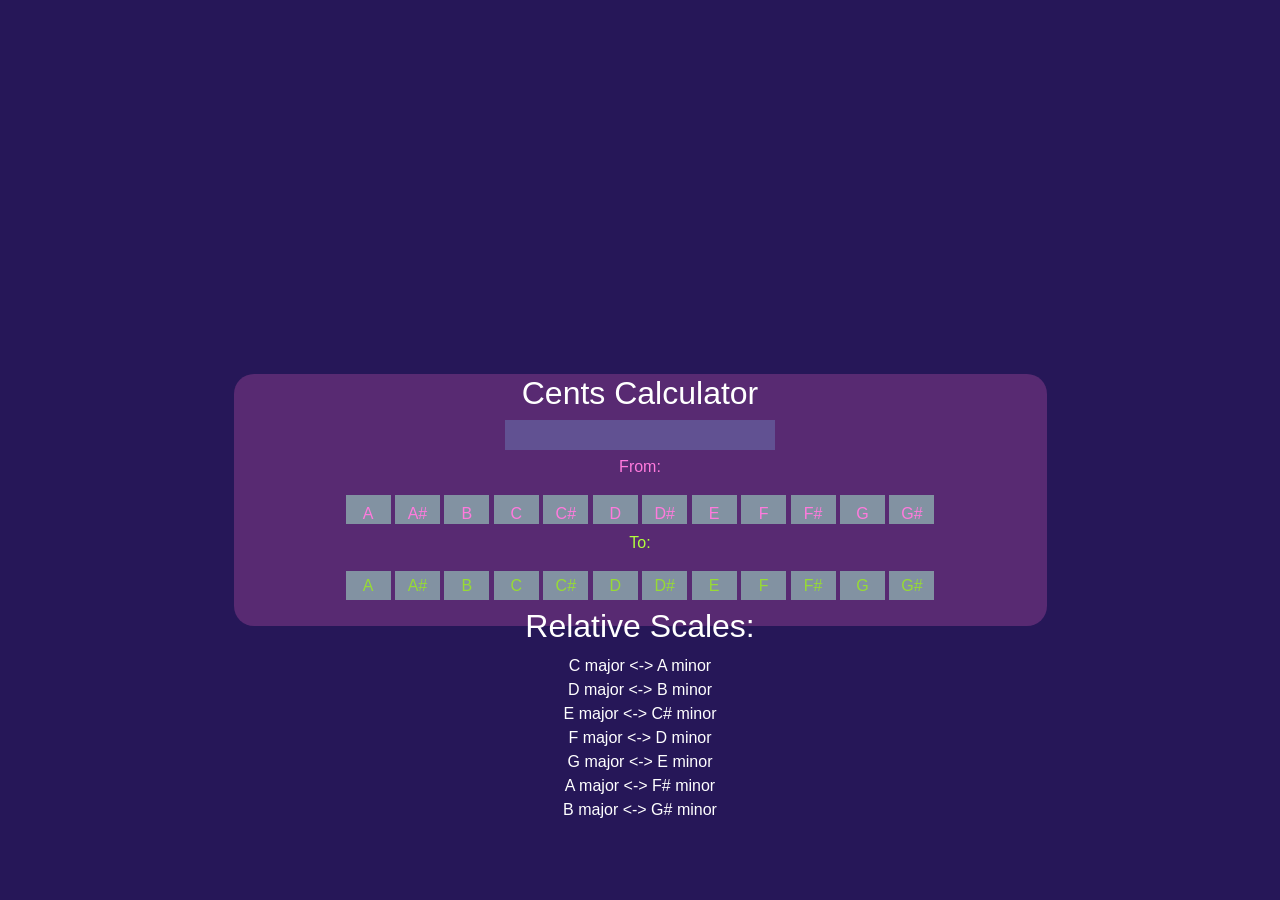
<file: index.html>
<!DOCTYPE html>
<html>
<head>
    <title>Calculator</title>
    <meta charset="utf-8">
    <link rel="stylesheet" href="https://stackpath.bootstrapcdn.com/bootstrap/4.5.0/css/bootstrap.min.css" integrity="sha384-9aIt2nRpC12Uk9gS9baDl411NQApFmC26EwAOH8WgZl5MYYxFfc+NcPb1dKGj7Sk" crossorigin="anonymous">
    <script src="https://stackpath.bootstrapcdn.com/bootstrap/4.5.0/js/bootstrap.min.js" integrity="sha384-OgVRvuATP1z7JjHLkuOU7Xw704+h835Lr+6QL9UvYjZE3Ipu6Tp75j7Bh/kR0JKI" crossorigin="anonymous"></script>
    <link rel="stylesheet" type="text/css" href="style.css">
</head>
<body>
<div class="main">
    <h1>Cents Calculator</h1>
    <input type="text" style="width: 270px" name="number" readonly class="ans" id="ans">
    <p style="color: #ff7add">From: </p>
    <div class="fbuttons" id="from">
        <button class = "from-buttons" value="0">A</button>
        <button class = "from-buttons" value="1">A#</button>
        <button class = "from-buttons" value="2">B</button>
        <button class = "from-buttons" value="3">C</button>
        <button class = "from-buttons" value="4">C#</button>
        <button class = "from-buttons" value="5">D</button>
        <button class = "from-buttons"  value="6">D#</button>
        <button class = "from-buttons" value="7">E</button>
        <button class = "from-buttons" value="8">F</button>
        <button class = "from-buttons" value="9">F#</button>
        <button class = "from-buttons" value="10">G</button>
        <button class = "from-buttons" value="11">G#</button>
    </div>
    <p style="color: #b1ff3e">To: </p>
    <div class="tbuttons" id="to">
        <button class = "to-buttons" value="0">A</button>
        <button class = "to-buttons" value="1">A#</button>
        <button class = "to-buttons" value="2">B</button>
        <button class = "to-buttons" value="3">C</button>
        <button class = "to-buttons" value="4">C#</button>
        <button class = "to-buttons" value="5">D</button>
        <button class = "to-buttons" value="6">D#</button>
        <button class = "to-buttons" value="7">E</button>
        <button class = "to-buttons" value="8">F</button>
        <button class = "to-buttons" value="9">F#</button>
        <button class = "to-buttons" value="10">G</button>
        <button class = "to-buttons" value="11">G#</button>
    </div>
<h1 style="color:white;">Relative Scales: </h1>
<p style="color:white;">C major <-> A minor<br>
D major <-> B minor<br>
E major <-> C# minor<br>
F major <-> D minor<br>
G major <-> E minor<br>
A major <-> F# minor<br>
B major <-> G# minor</p>
<script src="https://code.jquery.com/jquery-3.5.1.slim.min.js" integrity="sha384-DfXdz2htPH0lsSSs5nCTpuj/zy4C+OGpamoFVy38MVBnE+IbbVYUew+OrCXaRkfj" crossorigin="anonymous"></script>
<script>
    var from = null;
    var from_name = null;
    var act_f = null;
    var to = null;
    var to_name = null;
    var act_t = null;
    $(document).ready(function(){

        $(".from-buttons").on("click",function(){
            if (act_f != null) {
                act_f.css("background-color", "#8292a2")
            }
            $(this).css("background-color", "#9c3102");
            from = $(this).attr('value');
            from_name = $(this).text();
            display();
            act_f = $(this);
        });
        $(".to-buttons").on("click",function(){
            if (act_t != null) {
                act_t.css("background-color", "#8292a2")
            }
            $(this).css("background-color", "#F9F9F9");
            to = $(this).attr('value');
            to_name = $(this).text();
            display();
            act_t = $(this);
        });

    });
    function display() {
        if (from != null && to != null) {
            var gap = from - to;
            if (gap >= 0) {
                $("#ans").val("lower " + gap*100 + " or raise " + (12 - gap)*100 +  " cents to reach " + to_name);
            } else {
                $("#ans").val("raise " + gap * (-100) + " or lower " + (gap + 12)*100 +  " cents to reach " + to_name);
            }
        }
    }
</script>
</body>
</html>
</file>
<file: style.css>
*{
    margin: 0;
    padding: 0;
}
html,body{
    width: 100%;
    height: 100%;
    background-color: #261758;
}
.main{
    text-align: center;
    background-color: #582A72;
    border-radius: 20px;
    width: 813px;
    height: 252px;
    margin: auto;
    position: absolute;
    top: 300px;
    left: 200px;
    right: 200px;
    bottom: 200px;
}

h1{
    font-size: 2em;
    color: #fff;
}

.ans{
    width: 270px;
    margin: 0 auto;
    margin-bottom: 5px;
    border:solid 0px #fff;
    background-color: #615192;
    padding: 3px 5px;
    text-align: center;
    color: #e8de29;
}

.from-buttons{
    width: 625px;
    margin: 0 auto;
    padding: 7px;
}

.buttons{
    width: 625px;
    margin: 0 auto;
    padding: 7px;
}


.fbuttons button{
    margin-bottom: 7px;
    width: 45px;
    height: 29px;
    background-color: #8292a2;
    border-style: none;
    outline: none;
    color: #FF7ADD;
}

.tbuttons button{
    margin-bottom: 7px;
    width: 45px;
    height: 29px;
    background-color: #8292a2;
    border-style: none;
    outline: none;
    color: #97db34;
}
</file>
